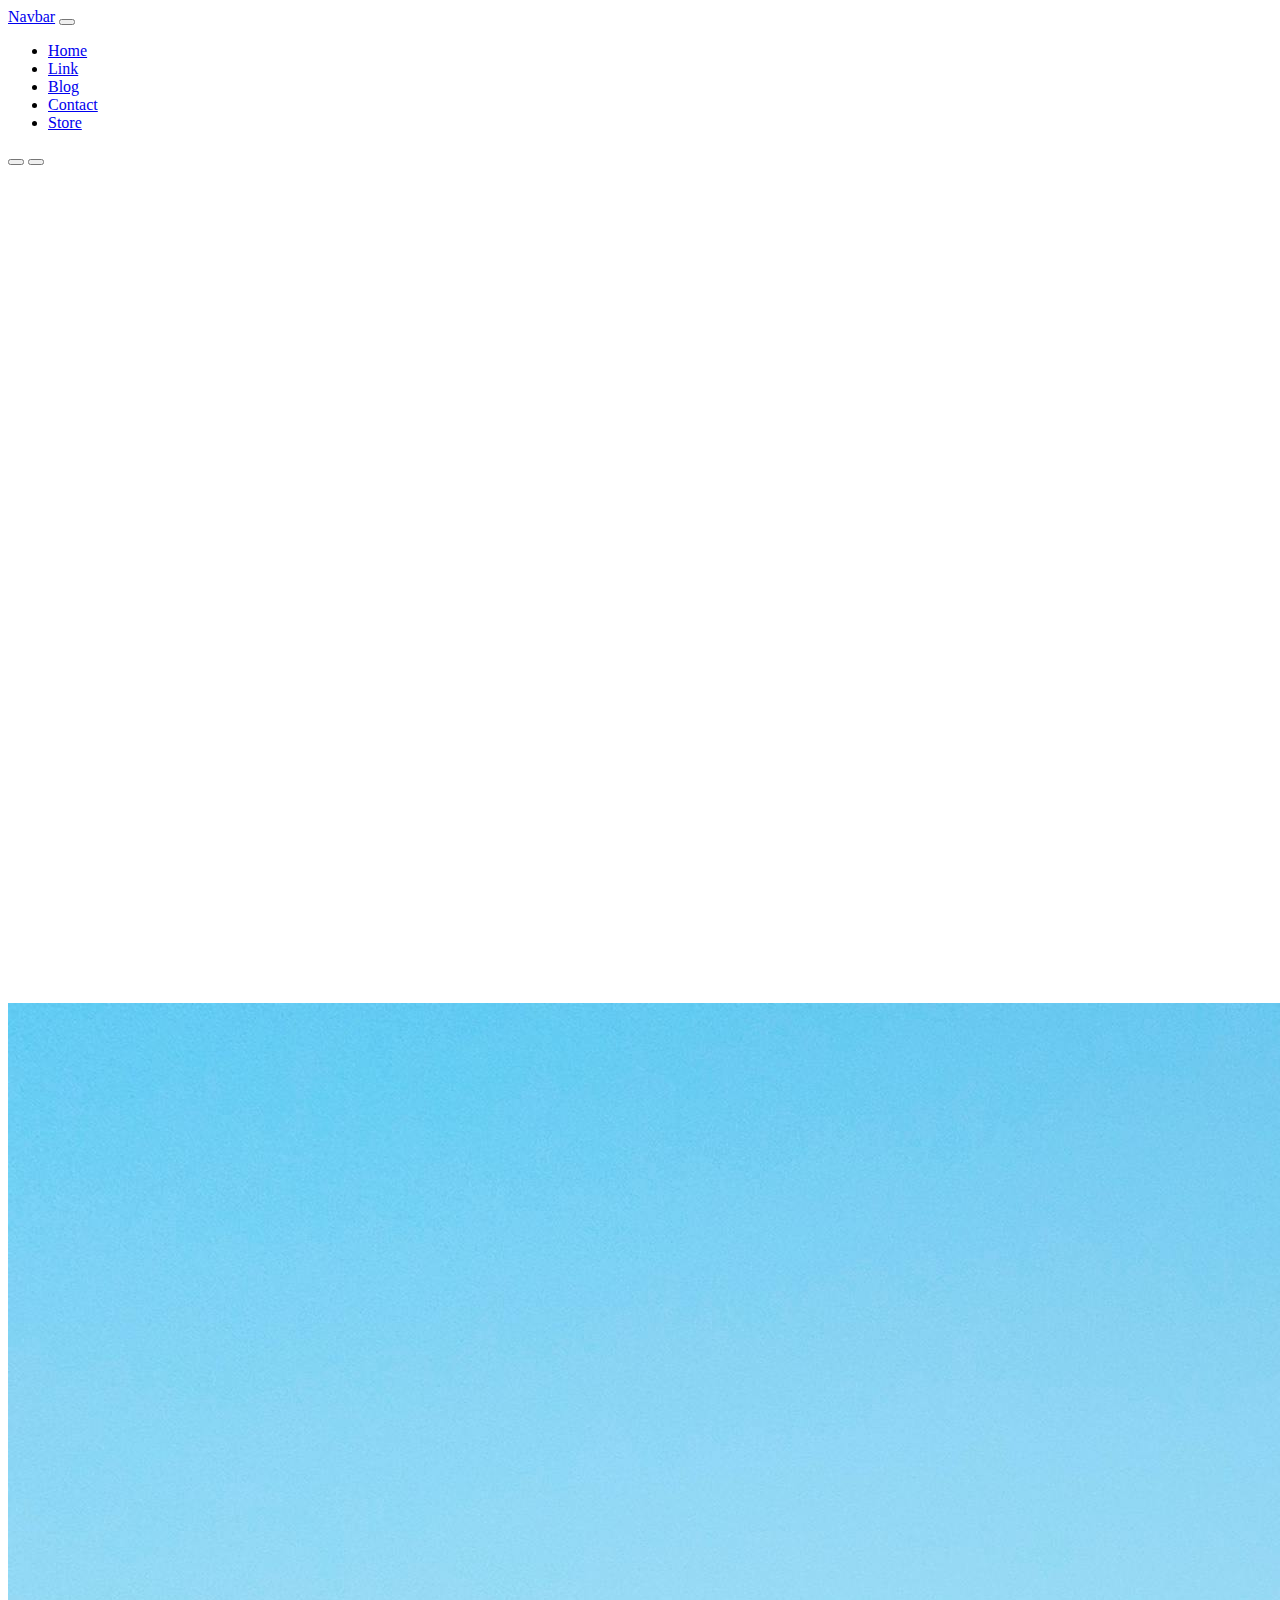
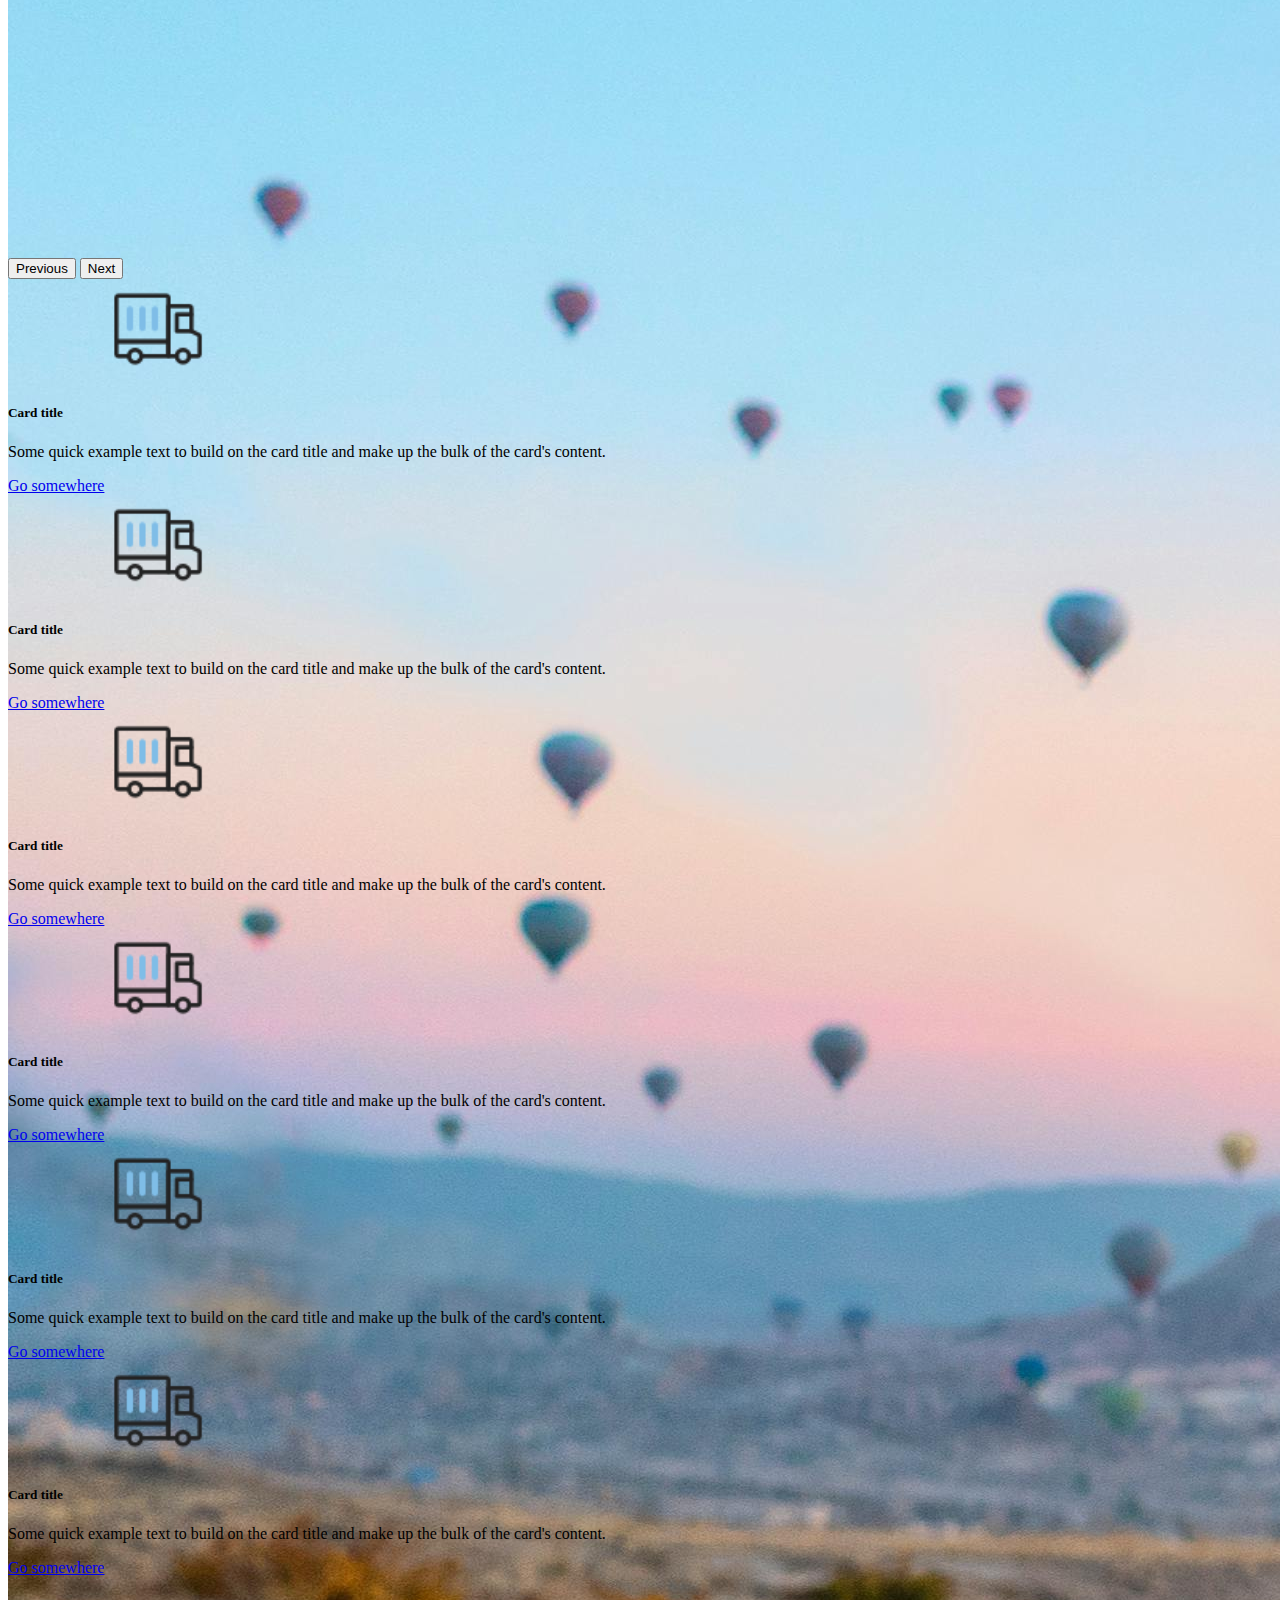
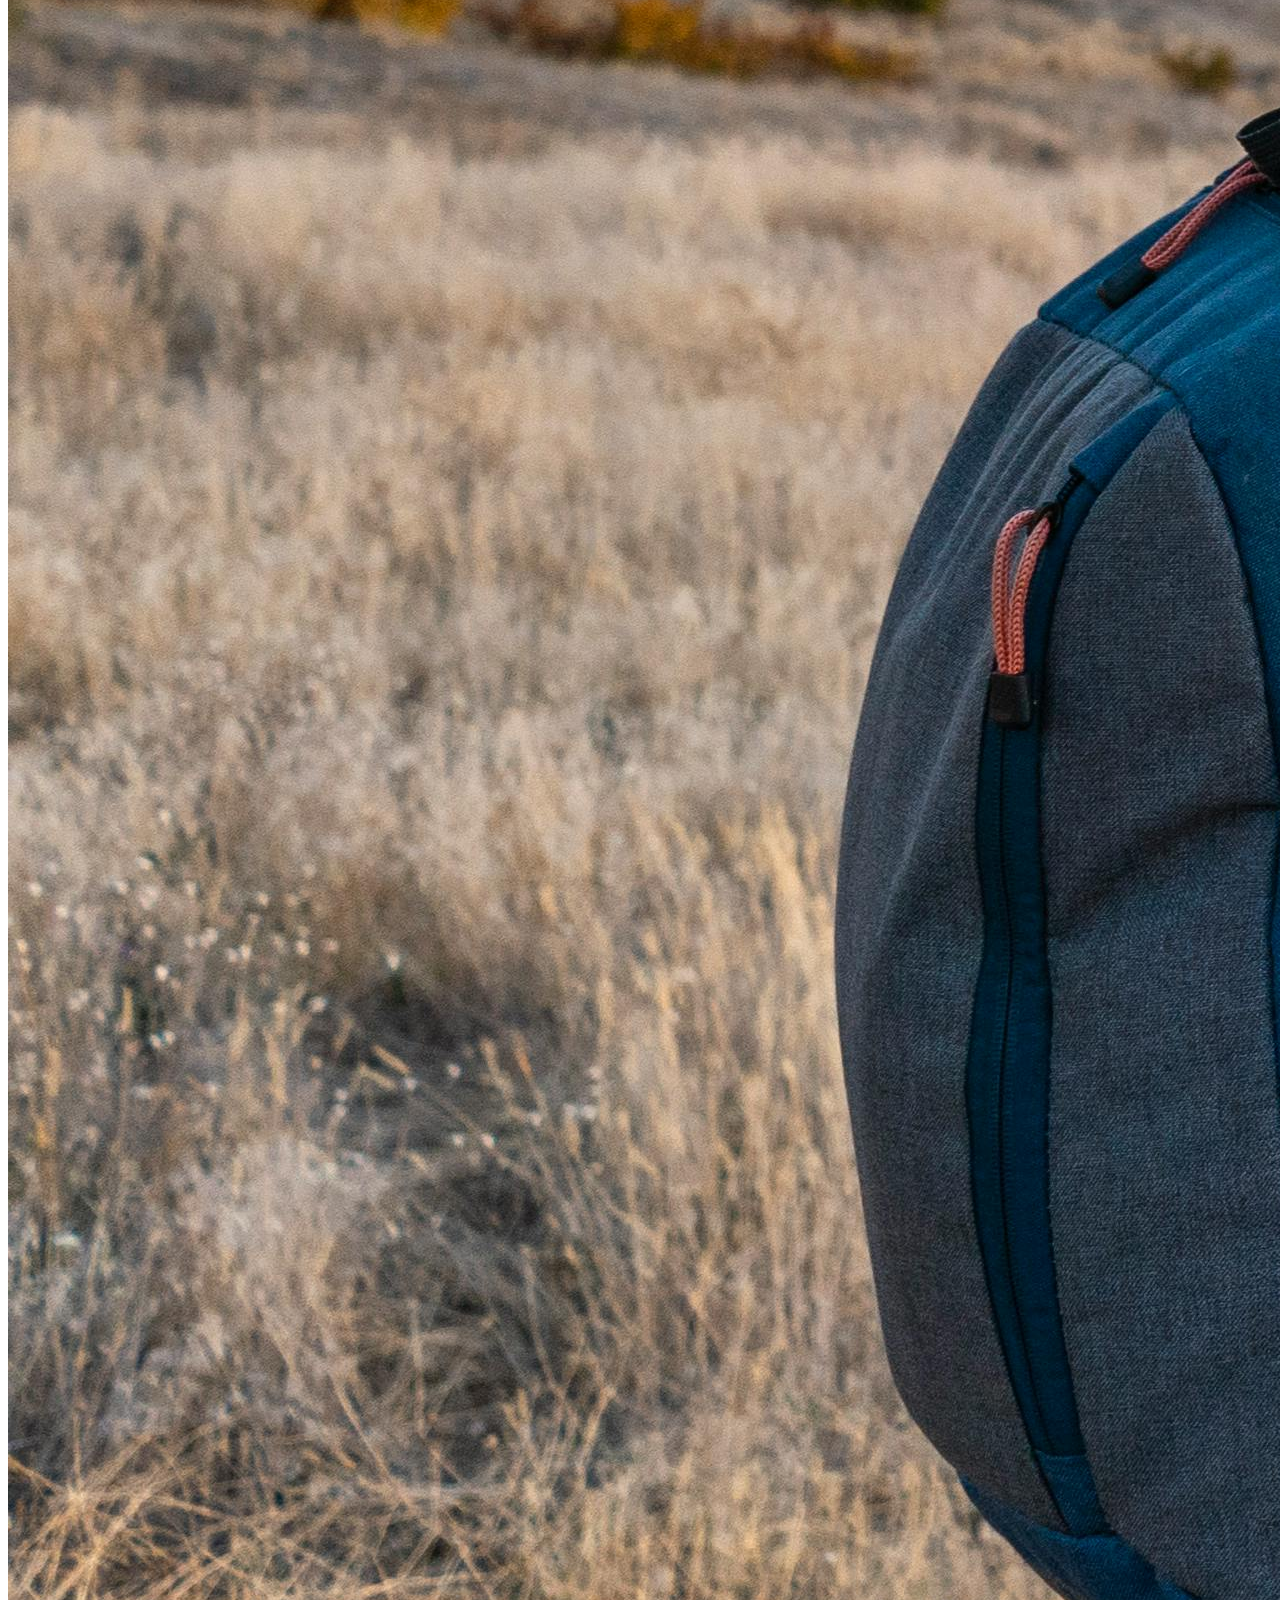
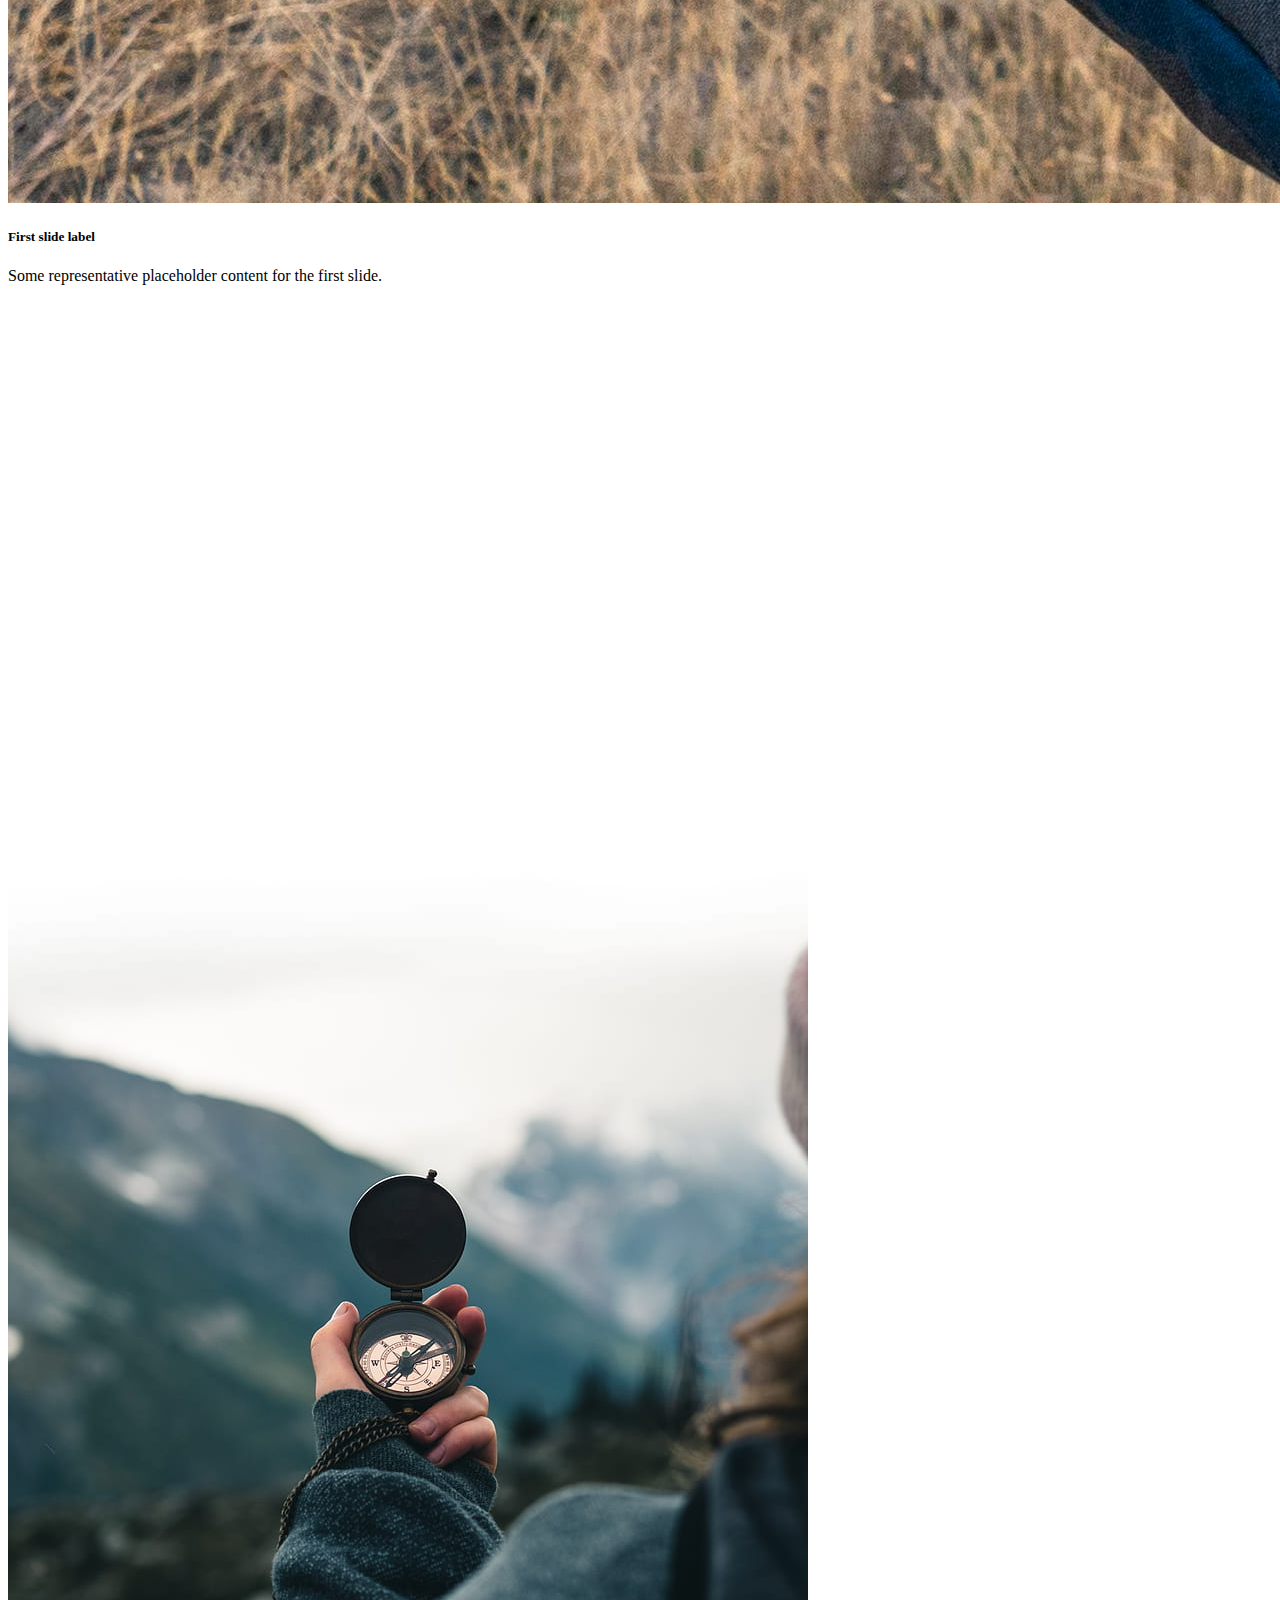
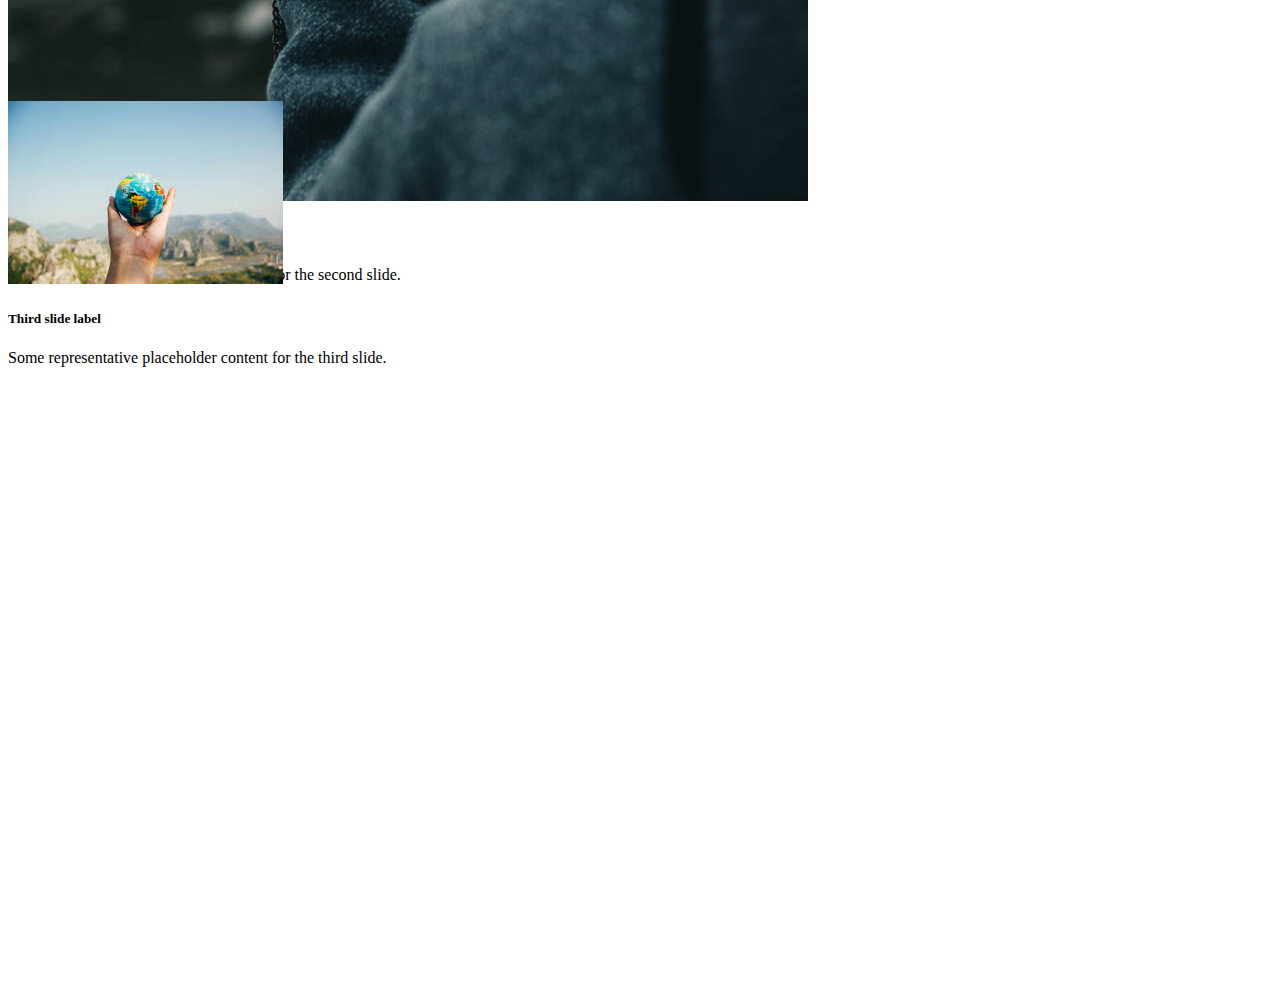
<file: vs code/index.html>
<!DOCTYPE html>
<html lang="en">

<head>
    <meta charset="UTF-8">
    <meta name="viewport" content="width=device-width, initial-scale=1.0">
    <title>Document</title>
    <!-- bootstrap 5 cdn css -->
    <link href="https://cdn.jsdelivr.net/npm/bootstrap@5.1.3/dist/css/bootstrap.min.css" rel="stylesheet"
        integrity="sha384-1BmE4kWBq78iYhFldvKuhfTAU6auU8tT94WrHftjDbrCEXSU1oBoqyl2QvZ6jIW3" crossorigin="anonymous">
    <style>
        .card .card-img-top {
            width: 100px;
            height: 100px;
            /* text-align: center; */
            margin-left: 100px;
        }

        /* .card{
        display-flex: ;
    } */
        .carousel-caption {
            padding-bottom: 500px;
        }
        .maps{
            padding-bottom: 10;
        }
    </style>

</head>

<body>
    <nav class="navbar fixed-top navbar-expand-lg navbar-light bg">
        <div class="container">
            <a class="navbar-brand" href="#">Navbar</a>
            <button class="navbar-toggler" type="button" data-bs-toggle="collapse"
                data-bs-target="#navbarSupportedContent" aria-controls="navbarSupportedContent" aria-expanded="false"
                aria-label="Toggle navigation">
                <span class="navbar-toggler-icon"></span>
            </button>
            <div class="collapse navbar-collapse" id="navbarSupportedContent">
                <ul class="navbar-nav text-center me-auto mb-2 mb-lg-0">
                    <li class="nav-item">
                        <a class="nav-link active" aria-current="page" href="#">Home</a>
                    </li>
                    <li class="nav-item">
                        <a class="nav-link" href="#">Link</a>
                    </li>
                    <li class="nav-item">
                        <a class="nav-link" href="#">Blog</a>
                    </li>
                    <li class="nav-item">
                        <a class="nav-link" href="#">Contact</a>
                    </li>
                    <li class="nav-item">
                        <a class="nav-link" href="#">Store</a>
                    </li>
                </ul>
            </div>
        </div>
        <div id="carouselExampleIndicators" class="carousel slide" data-bs-ride="carousel">

    </nav>



    <section>

        <div id="carouselExampleCaptions" class="carousel slide" data-bs-ride="carousel">
            <div class="carousel-indicators" style="height: 95vh; min-height: 350px;>
              <button type="button" data-bs-target="#carouselExampleCaptions" data-bs-slide-to="0" class="active"
                aria-current="true" aria-label="Slide 1"></button>
                <button type="button" data-bs-target="#carouselExampleCaptions" data-bs-slide-to="1"
                    aria-label="Slide 2"></button>
                <button type="button" data-bs-target="#carouselExampleCaptions" data-bs-slide-to="2"
                    aria-label="Slide 3"></button>
            </div>
            <div class="carousel-inner " style="height: 95vh; min-height: 350px;">
                <div class="carousel-item active">
                    <img src="./images/travel1.jpg" class="d-block w-100" alt="...">
                    <div class="carousel-caption d-none d-md-block">
                        <h5>First slide label</h5>
                        <p>Some representative placeholder content for the first slide.</p>
                    </div>
                </div>
                <div class="carousel-item" style="height: 100vh; min-height: 150px;">
                    <img src="./images/travel2.jpg" class="d-block w-100" alt="...">
                    <div class="carousel-caption d-none d-md-block">
                        <h5>Second slide label</h5>
                        <p>Some representative placeholder content for the second slide.</p>
                    </div>
                </div>
                <div class="carousel-item" style="height: 100vh; min-height: 150px;">
                    <img src="./images/travel3.jpg" class="d-block w-100" alt="...">
                    <div class="carousel-caption">
                        <h5>Third slide label</h5>
                        <p>Some representative placeholder content for the third slide.</p>
                    </div>
                </div>
            </div>
            <button class="carousel-control-prev" type="button" data-bs-target="#carouselExampleCaptions"
                data-bs-slide="prev">
                <span class="carousel-control-prev-icon" aria-hidden="true"></span>
                <span class="visually-hidden">Previous</span>
            </button>
            <button class="carousel-control-next" type="button" data-bs-target="#carouselExampleCaptions"
                data-bs-slide="next">
                <span class="carousel-control-next-icon" aria-hidden="true"></span>
                <span class="visually-hidden">Next</span>
            </button>
        </div>
    </section>

    <div class="container mt-4">
        <div class="row">
            <div class="col">
                <div class="card">
                    <img src="./images/delivery-truck.png" class="card-img-top" alt="...">
                    <div class="card-body">
                        <h5 class="card-title">Card title</h5>
                        <p class="card-text">Some quick example text to build on the card title and make up the bulk of
                            the card's content.</p>
                        <a href="#" class="btn btn-primary">Go somewhere</a>
                    </div>
                </div>
            </div>
            <div class="col">
                <div class="card">
                    <img src="./images/delivery-truck.png" class="card-img-top" alt="...">
                    <div class="card-body">
                        <h5 class="card-title">Card title</h5>
                        <p class="card-text">Some quick example text to build on the card title and make up the bulk of
                            the card's content.</p>
                        <a href="#" class="btn btn-primary">Go somewhere</a>
                    </div>
                </div>
            </div>
            <div class="col">
                <div class="card">
                    <img src="./images/delivery-truck.png" class="card-img-top" alt="...">
                    <div class="card-body">
                        <h5 class="card-title">Card title</h5>
                        <p class="card-text">Some quick example text to build on the card title and make up the bulk of
                            the card's content.</p>
                        <a href="#" class="btn btn-primary">Go somewhere</a>
                    </div>
                </div>
            </div>
        </div>
        <div class="row mt-4">
            <div class="col">
                <div class="card">
                    <img src="./images/delivery-truck.png" class="card-img-top" alt="...">
                    <div class="card-body">
                        <h5 class="card-title">Card title</h5>
                        <p class="card-text">Some quick example text to build on the card title and make up the bulk of
                            the card's content.</p>
                        <a href="#" class="btn btn-primary">Go somewhere</a>
                    </div>
                </div>
            </div>
            <div class="col">
                <div class="card">
                    <img src="./images/delivery-truck.png" class="card-img-top" alt="...">
                    <div class="card-body">
                        <h5 class="card-title">Card title</h5>
                        <p class="card-text">Some quick example text to build on the card title and make up the bulk of
                            the card's content.</p>
                        <a href="#" class="btn btn-primary">Go somewhere</a>
                    </div>
                </div>
            </div>
            <div class="col">
                <div class="card">
                    <img src="./images/delivery-truck.png" class="card-img-top" alt="...">
                    <div class="card-body">
                        <h5 class="card-title">Card title</h5>
                        <p class="card-text">Some quick example text to build on the card title and make up the bulk of
                            the card's content.</p>
                        <a href="#" class="btn btn-primary">Go somewhere</a>
                    </div>
                </div>
            </div>
        </div>
    </div>

    <div class="maps">
        <iframe
            src="https://www.google.com/maps/embed?pb=!1m18!1m12!1m3!1d31702.250317900925!2d72.54477599063358!3d23.028696409500917!2m3!1f0!2f0!3f0!3m2!1i1024!2i768!4f13.1!3m3!1m2!1s0x395e84ead1103329%3A0x1a907f7fee8b2b7f!2sGujarat%20University!5e0!3m2!1sen!2sin!4v1721390729762!5m2!1sen!2sin"
            width="700px" height="450" style="border:0;" allowfullscreen="" loading="lazy"
            referrerpolicy="no-referrer-when-downgrade"></iframe>
    </div>
    <script src="https://cdn.jsdelivr.net/npm/bootstrap@5.1.3/dist/js/bootstrap.bundle.min.js"
        integrity="sha384-ka7Sk0Gln4gmtz2MlQnikT1wXgYsOg+OMhuP+IlRH9sENBO0LRn5q+8nbTov4+1p"
        crossorigin="anonymous"></script>

</body>

</html>
</file>
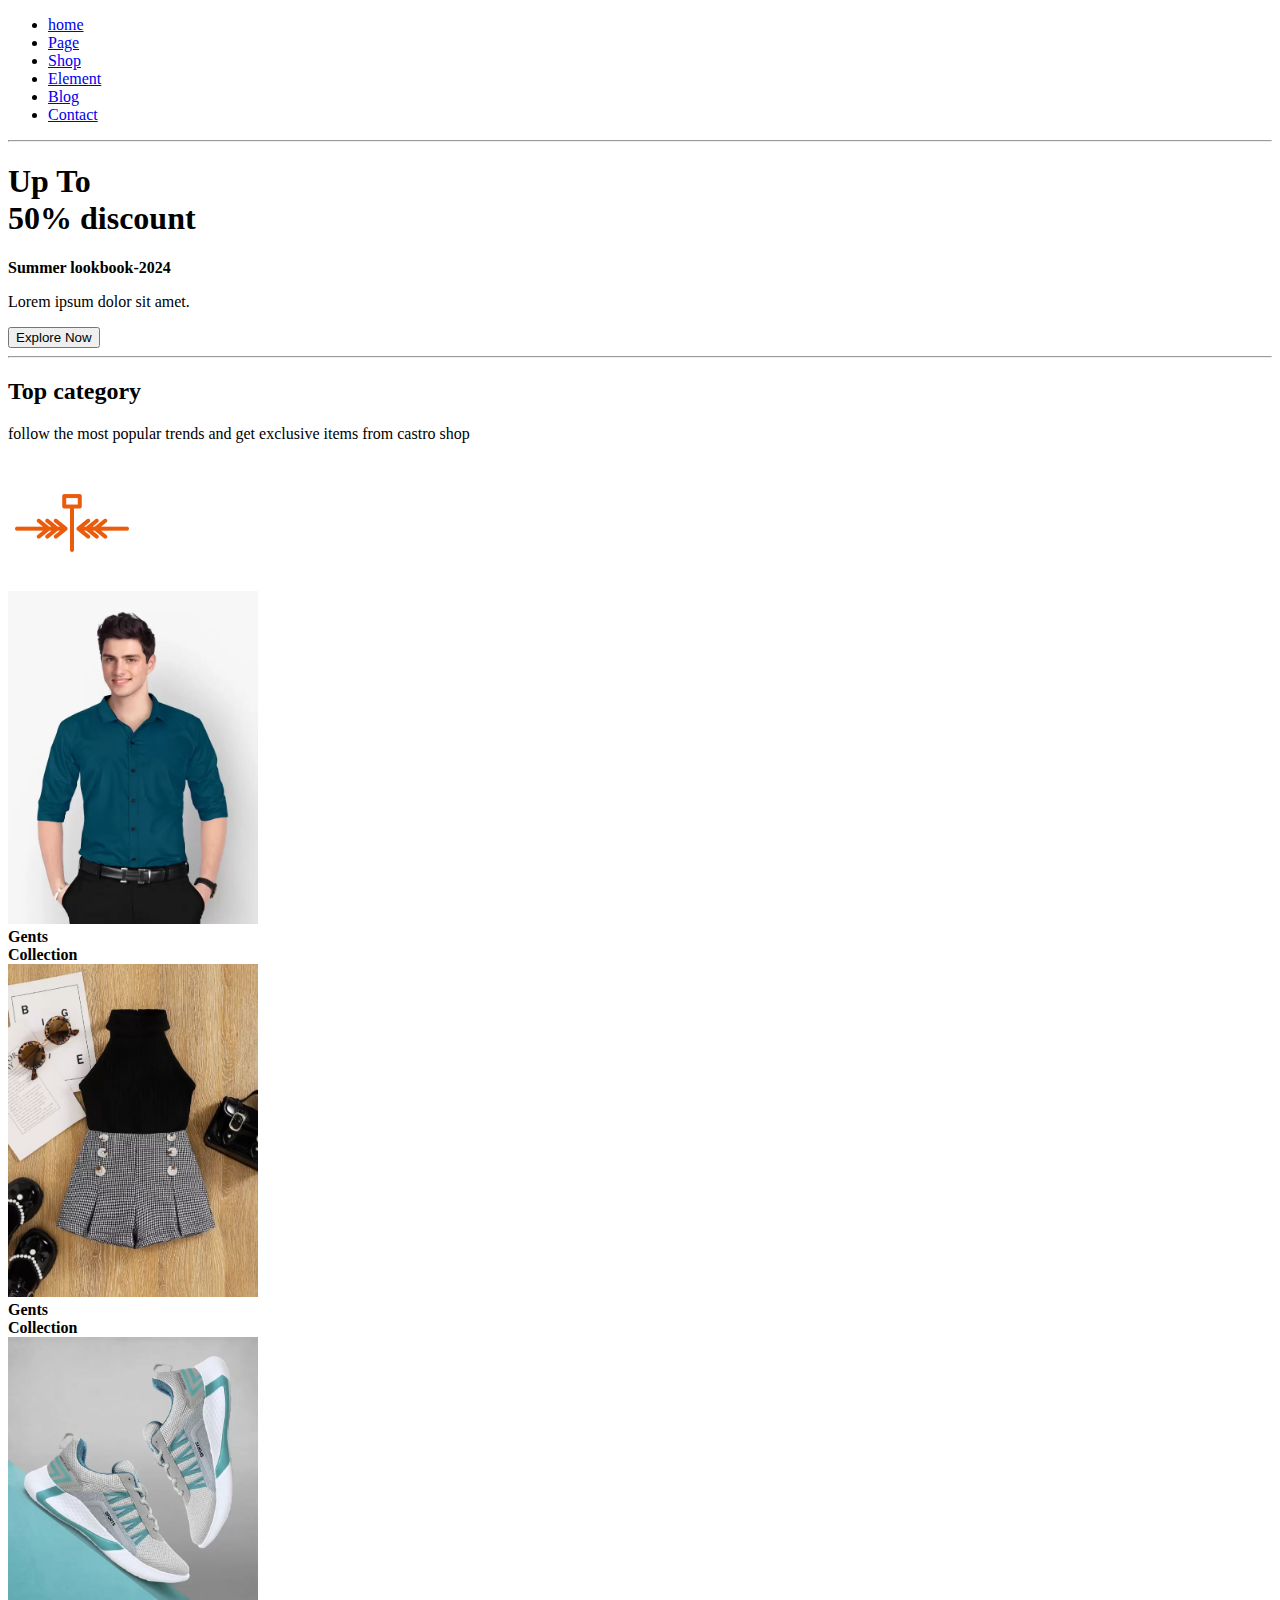
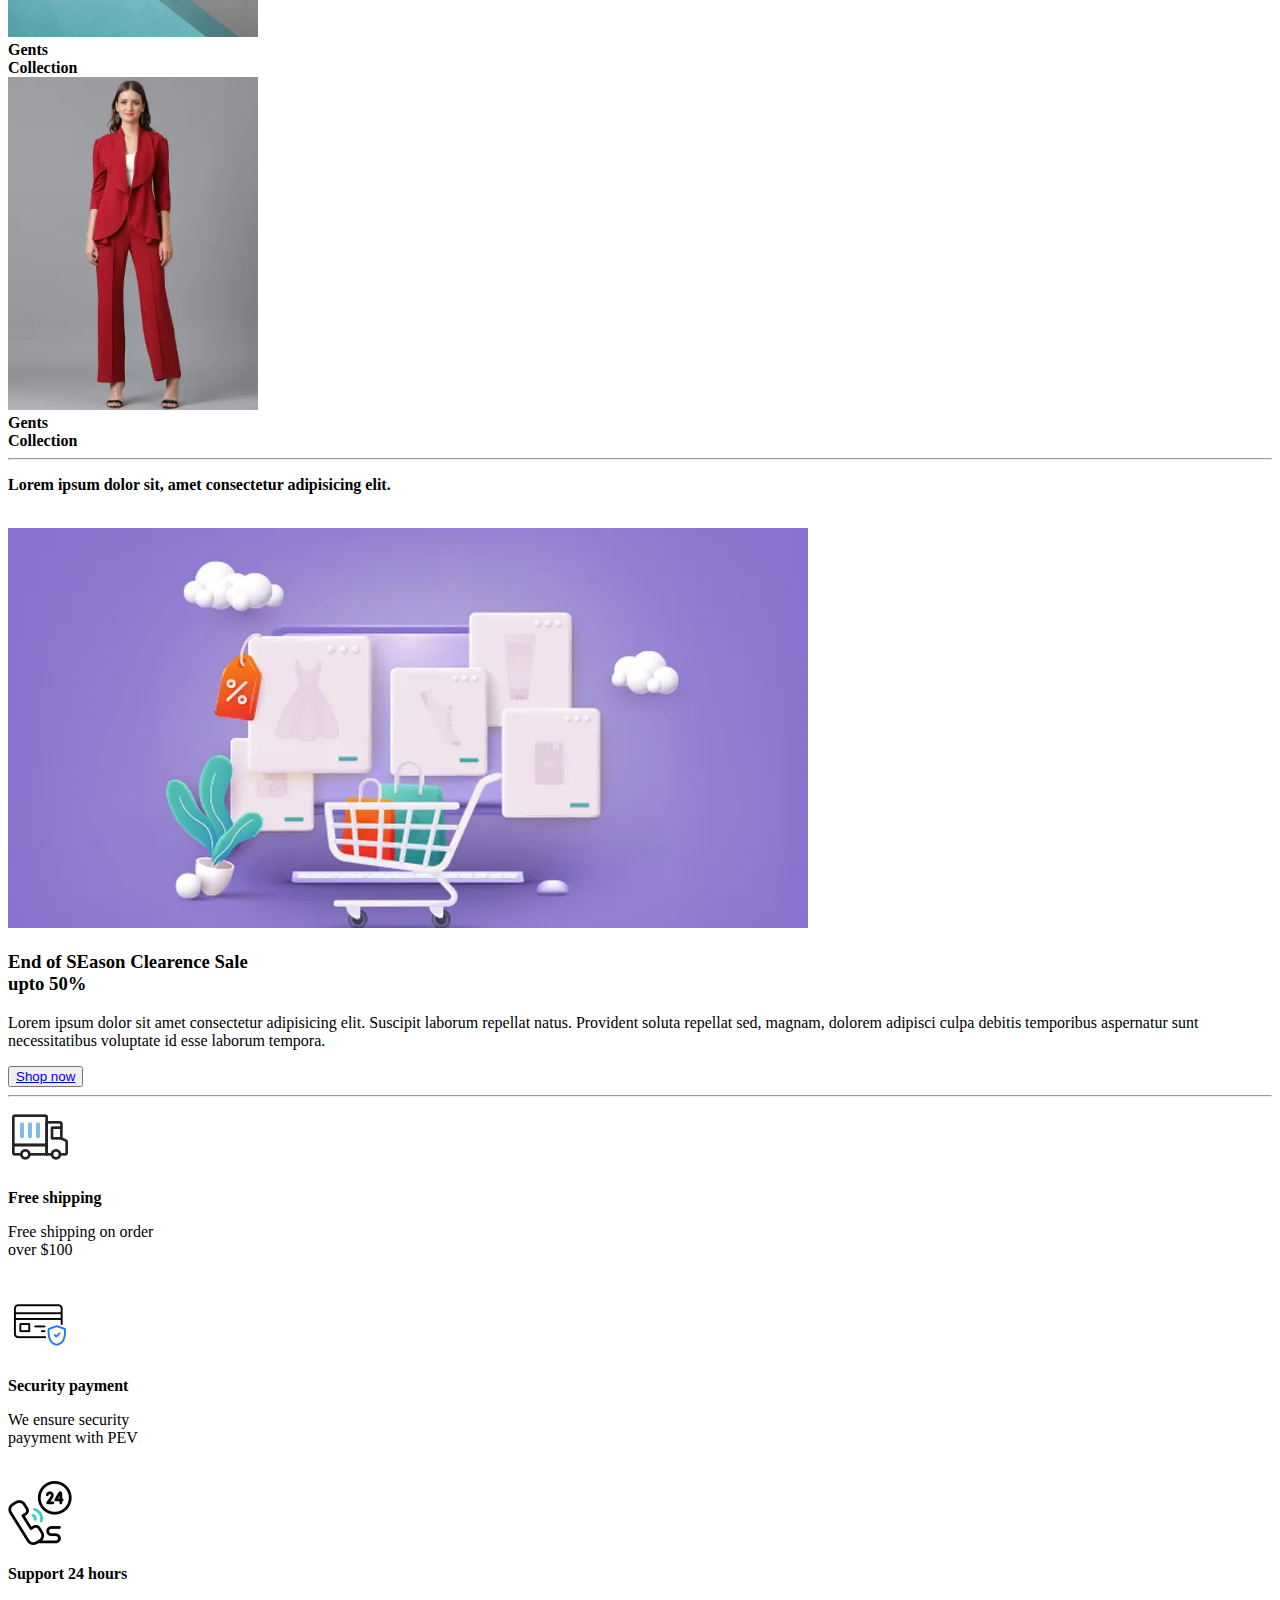
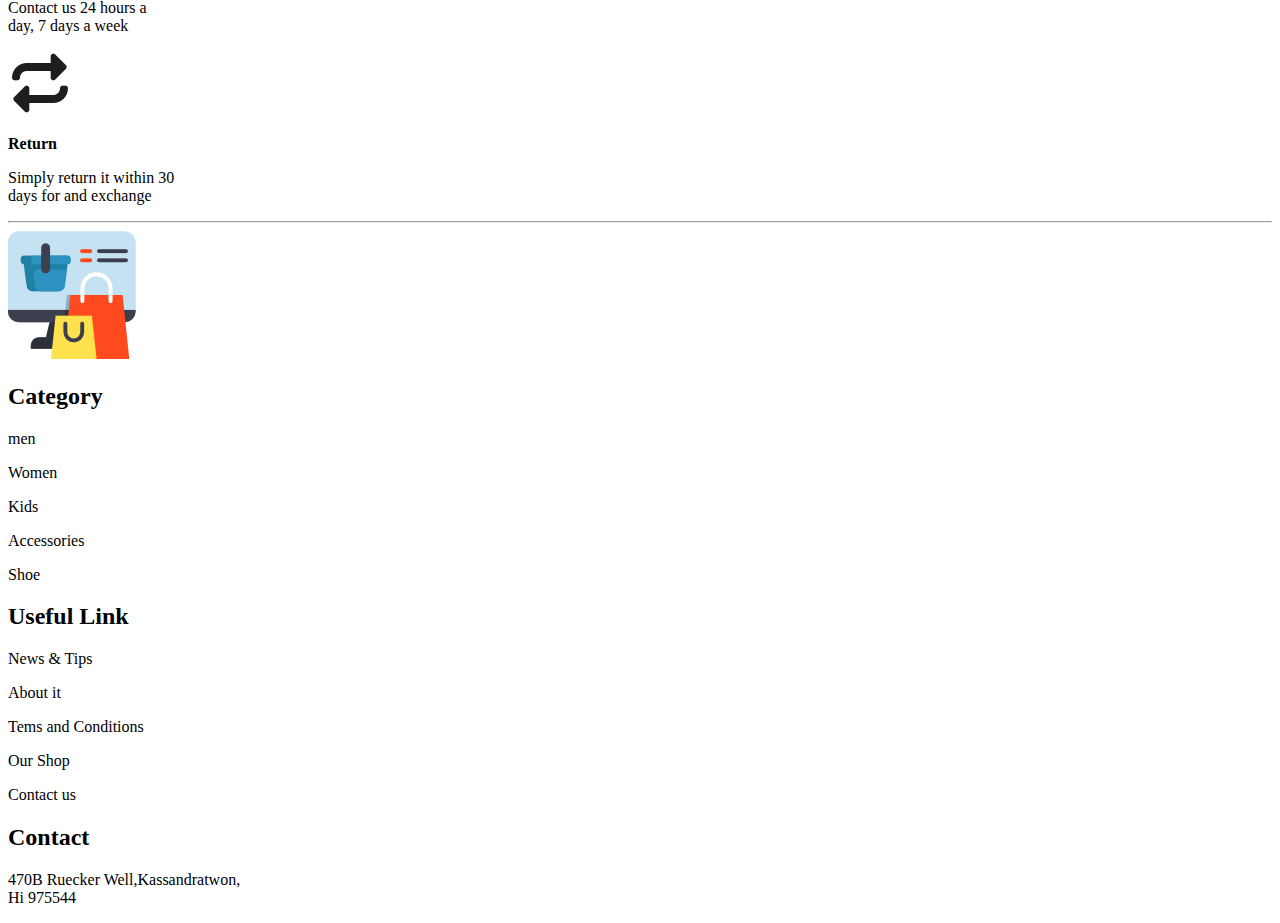
<file: vs code/hitarth.html>
<!DOCTYPE html>
<html>
    <head>
        <body>
            <ul>
                <li><a href="Home">home</a></li>
                <li><a href="Page">Page</a></li>
                <li><a href="Shop">Shop</a></li>
                <li><a href="Element">Element</a></li>
                <li><a href="Blog">Blog</a></li>
                <li><a href="Contact">Contact</a></li>
            </ul>
            <hr>
            <h1> Up To <br>
            50% discount</h1>
            <p><b> Summer lookbook-2024</b></p>
            <p>Lorem ipsum dolor sit amet.</p>
            <button> Explore Now</button>
            <hr>
            <h2><b> Top category </b></h2>
            <p>follow the most popular trends and get exclusive items from castro shop</p>
            <img src="./images/arrow-left-from-line.png" alt=""><br>
            <img src="./images/MenWear.webp" alt="" width="250px"><br>
            <b>Gents <br>Collection</b><br>
            <img src="./images/kidwear.webp" alt="" width="250px"><br>
            <b>Gents <br>Collection</b><br>
            <img src="./images/FootWear.webp" alt="" width="250px"><br>
            <b>Gents <br>Collection</b><br>
            <img src="./images/WomenWear.webp" alt="" width="250px"><br>
            <b>Gents <br>Collection</b><br>
            <hr>
            <p><b>Lorem ipsum dolor sit, amet consectetur adipisicing elit.</b></p><br>
            <img src="./eCommerce-2.webp" alt="">
            <h3><b>End of SEason Clearence Sale <br>upto 50%</b></h3>
            <p>Lorem ipsum dolor sit amet consectetur adipisicing elit. Suscipit laborum repellat natus. Provident soluta repellat sed, magnam, dolorem adipisci culpa debitis temporibus aspernatur sunt necessitatibus voluptate id esse laborum tempora.</p>
            <button><a href="Shop now">Shop now</a></button><br>
            <hr>
            <img src="./images/delivery-truck.png" alt="">
            <p><b>Free shipping</b></p>
            <p>Free shipping on order <br>over $100</p><br>
            <img src="./images/credit-card.png" alt="">
            <p><b>Security payment</b></p>
            <p>We ensure security <br>payyment with PEV</p><br>
            <img src="./images/phone.png" alt="">
            <p><b>Support 24 hours</b></p>
            <p>Contact us 24 hours a <br> day, 7 days a week</p>
            <img src="./images/return.png" alt="">
            <p><b>Return</b></p>
            <p>Simply return it within 30 <br>days for and exchange</p>
            <hr>
            <img src="./images/shopping.png" alt=""><br>
            <h2>Category</h2>
            <p>men</p>
            <p>Women</p>
            <p>Kids</p>
            <p>Accessories</p>
            <p>Shoe</p>
            <h2>Useful Link</h2>
            <p>News & Tips</p>
            <p>About it</p>
            <p>Tems and Conditions</p>
            <p>Our Shop</p>
            <p>Contact us</p>
            <h2>Contact</h2>
            <p>470B Ruecker Well,Kassandratwon,<br>Hi 975544</p>
        </body>
    </head>
</html>
</file>
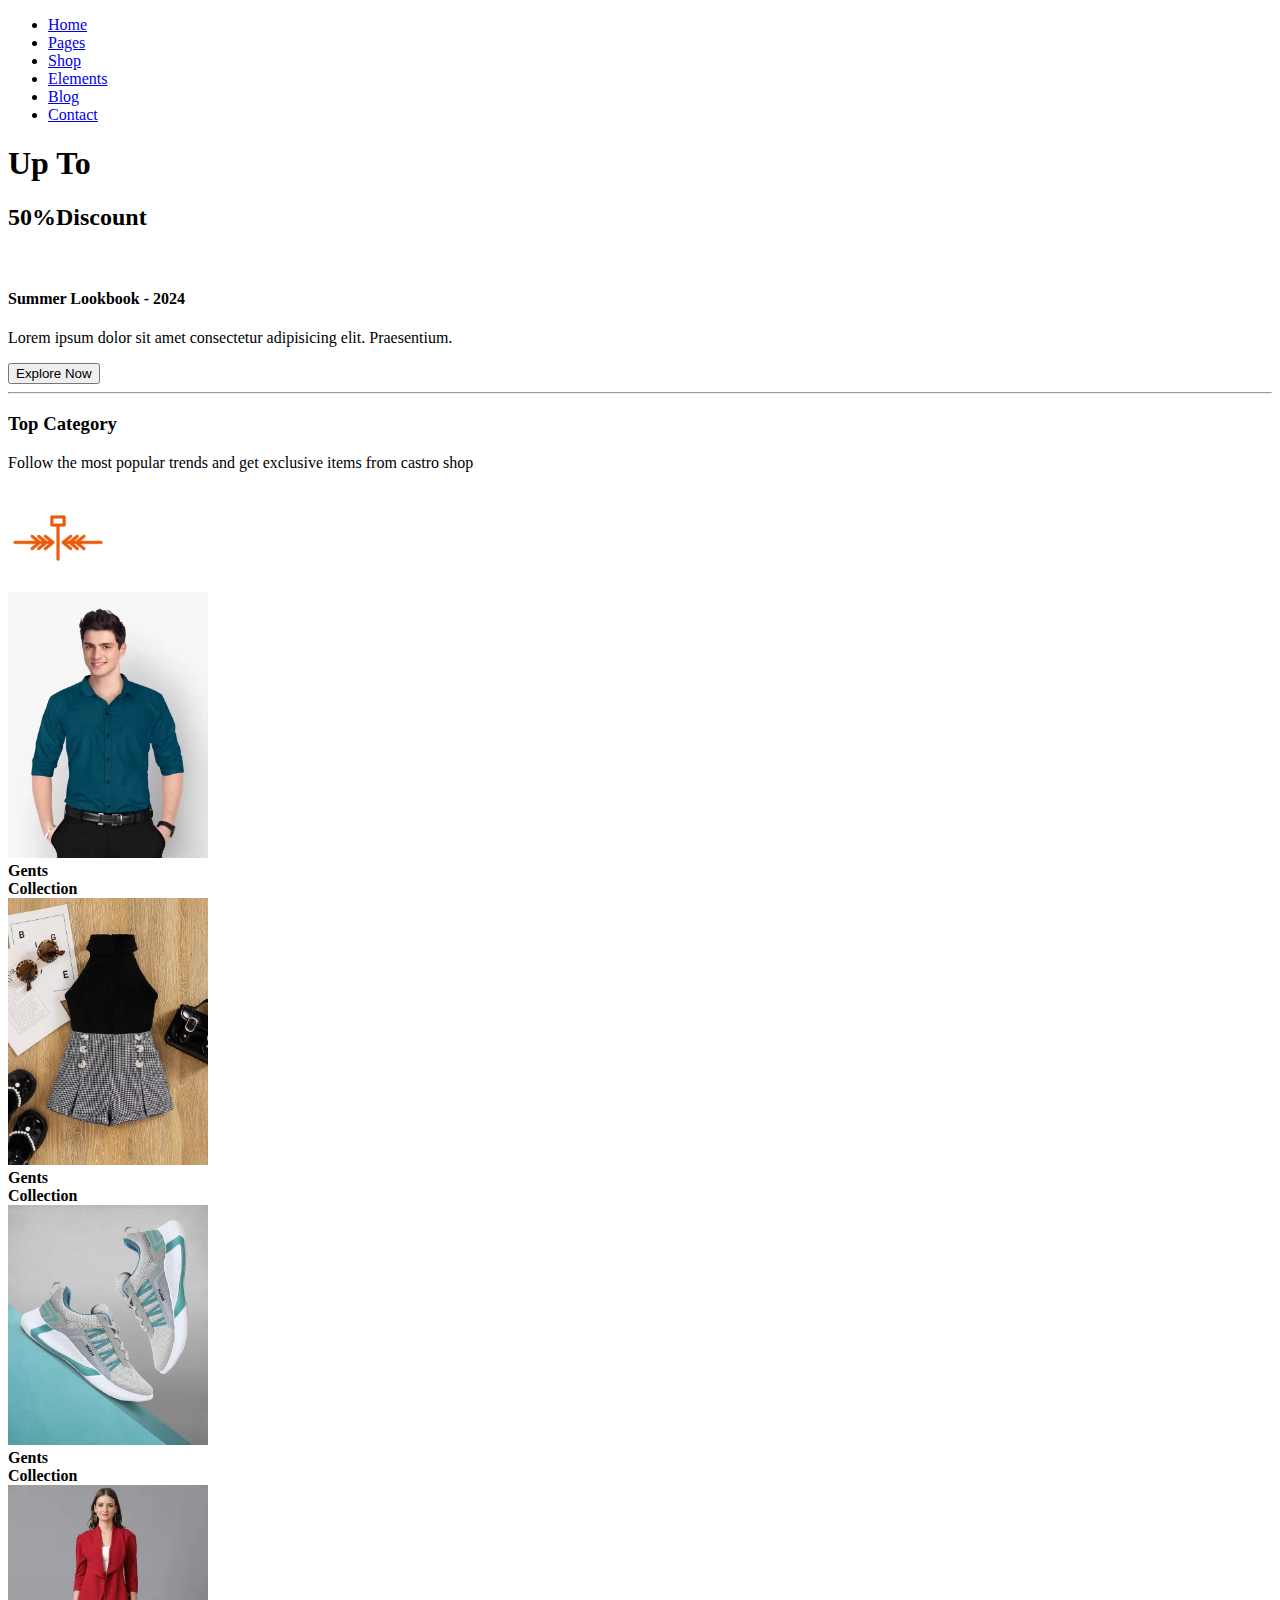
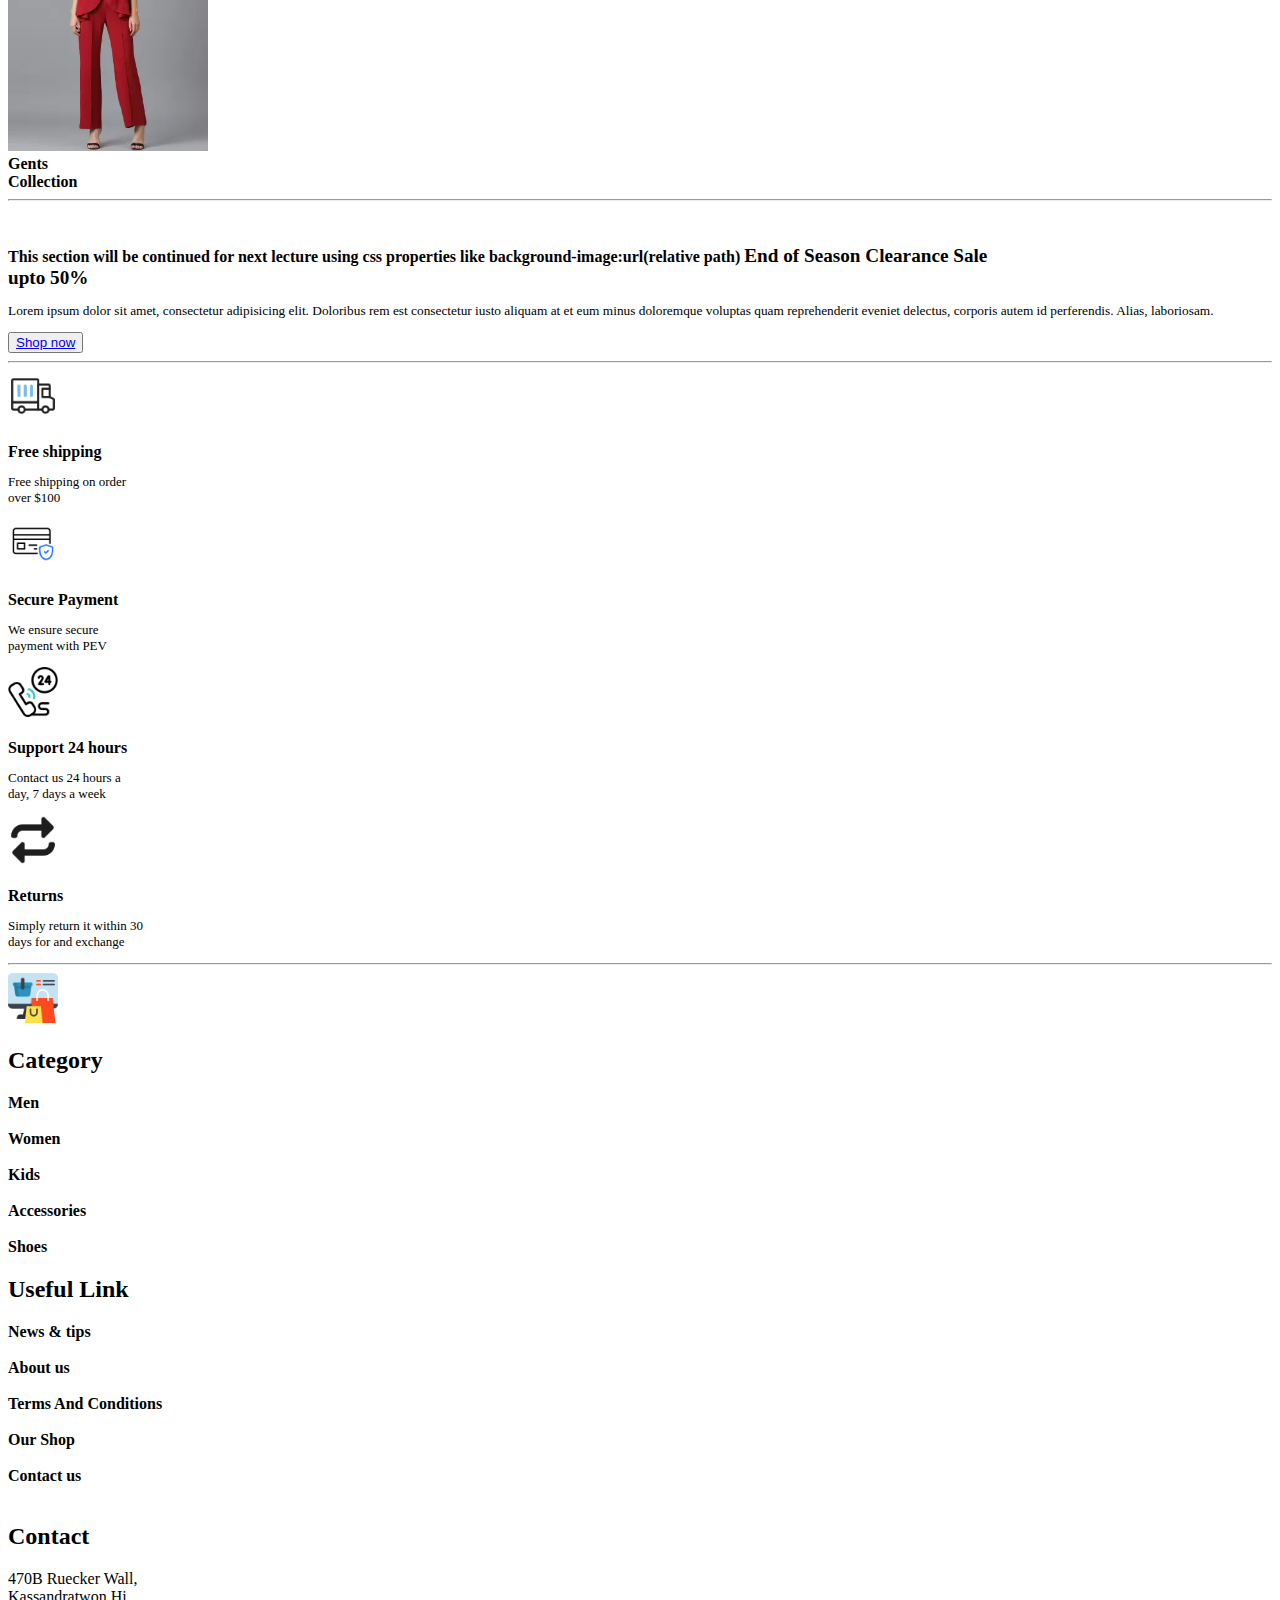
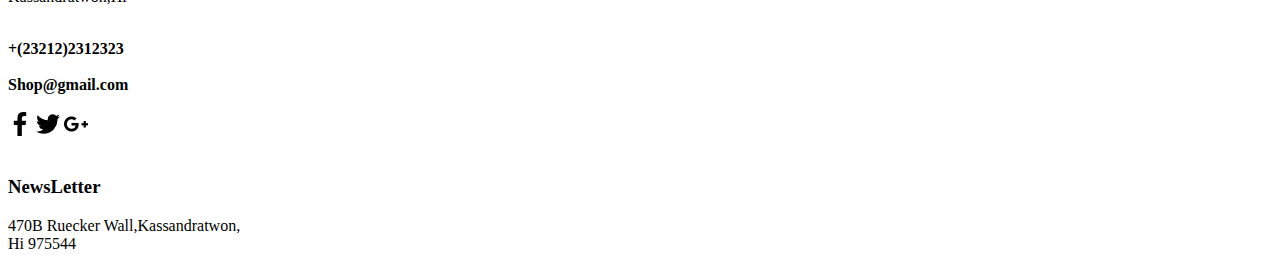
<file: vs code/practice.html>
<!DOCTYPE html>
<html>

<head>
    <link rel="stylesheet" href="style.css">
</head>

<body>
    <ul>
        <li><a href="Home">Home</a></li>
        <li><a href="Pages">Pages</a></li>
        <li><a href="Shop">Shop</a></li>
        <li><a href="Elements">Elements</a></li>
        <li><a href="Blog">Blog</a></li>
        <li><a href="Contact">Contact</a></li>
    </ul>

    <div class="container">

        <h1>Up To</h1>
        <h2><span>50%</span>Discount </h2>
        <br>
        <h4>Summer Lookbook - 2024</h4>

        <p>Lorem ipsum dolor sit amet consectetur adipisicing elit. Praesentium.</p>

        <button>Explore Now</button>


    </div>

    <hr>
    <div class="top">
        <h3>Top Category</h3>

        <p>Follow the most popular trends and get exclusive items from castro shop</p>
        <img src="./images/arrow-left-from-line.png" alt="arrow" width="100px">
    </div>
    <div class="img">
        <div class="img1">
            <img src="./images/MenWear.webp" alt="men" style="width: 200px;">
            <br>
            <b>Gents</b>
            <br>
            <b>Collection</b>
        </div>
        <div class="img1">
            <img src="./images/kidwear.webp" alt="blacktop" style="width: 200px;">
            <br>
            <b>Gents</b>
            <br>
            <b>Collection</b>
        </div>
        <div class="img1">
            <img src="./images/FootWear.webp" alt="shoes" style="width: 200px;">
            <br>
            <b>Gents</b>
            <br>
            <b>Collection</b>
        </div>
        <div class="img1">
            <img src="./images/WomenWear.webp" alt="ladies" style="width: 200px;">
            <br>
            <b>Gents</b>
            <br>
            <b>Collection</b>
        </div>
    </div>
    <hr>
    <br>
    <br>
    <div class="cont1">
        <b>This section will be continued for next lecture using css properties like background-image:url(relative
            path)</b>
        <b style="font-size: larger;">End of Season Clearance Sale</b>
        <br>
        <b style="font-size: larger;">upto 50%</b>
        <br>
        <p style="font-size: smaller;">Lorem ipsum dolor sit amet, consectetur adipisicing elit. Doloribus rem est
            consectetur iusto aliquam at et eum minus doloremque voluptas quam reprehenderit eveniet delectus, corporis
            autem id perferendis. Alias, laboriosam.</p>
        <button><a href="shop">Shop now</a></button>
    </div>
    <hr>
    <div class="parent">
        <div class="card1">
            <img src="./images/delivery-truck.png" alt="card" style="width: 50px;">
            <br>
            <br>
            <b>Free shipping</b>
            <br>
            <p style="font-size: small;">Free shipping on order <br>
                over $100</p>
        </div>
        <div class="card2">
            <img src="./images/credit-card.png" alt="card" style='width: 50px;'>
            <br>
            <br>
            <b>Secure Payment</b>
            <br>
            <p style="font-size: small;">We ensure secure<br>
                payment with PEV</p>
        </div>
        <div class="card2">
            <img src="./images/phone.png" alt="phone" style="width: 50px;">
            <br>
            <br>
            <b>Support 24 hours</b>
            <br>
            <p style="font-size: small;">Contact us 24 hours a<br>
                day, 7 days a week</p>
        </div>
        <div class="card2">
            <img src="./images/return.png" alt="return" style="width: 50px;">
            <br>
            <br>
            <b>Returns</b>
            <br>
            <p style="font-size: small;">Simply return it within 30<br>
                days for and exchange</p>
        </div>
    </div>
    <hr>
    <div>
        <img src="./images/shopping.png" alt="shopping" style="width: 50px;">
        <br>
        <h2>Category</h2>
        <b>Men</b>
        <br><br>
        <b>Women</b>
        <br><br>
        <b>Kids</b>
        <br><br>
        <b>Accessories</b>
        <br><br>
        <b>Shoes</b>
        <br>
    </div>
    
    <h2>Useful Link</h2>
    <b>News & tips</b>
    <br><br>
    <b>About us</b>
    <br><br>
    <b>Terms And Conditions</b>
    <br><br>
    <b>Our Shop</b>
    <br><br>
    <b>Contact us</b>
    <br><br>
    <h2>Contact</h2>
    <p>470B Ruecker Wall,<br>
        Kassandratwon,Hi</p>
    <br>
    <b>+(23212)2312323</b>
    <br>
    <br>
    <b>Shop@gmail.com</b>
    <br><br>
    <img src="./images/facebook-app-symbol.png" alt="fb">
    <img src="./images/twitter.png" alt="twitter">
    <img src="./images/google-plus.png" alt="google-plus">
    <br>
    <br>
    <h3>NewsLetter</h3>
    <p>470B Ruecker Wall,Kassandratwon,<br>
        Hi 975544</p>
</body>

</html>
</file>
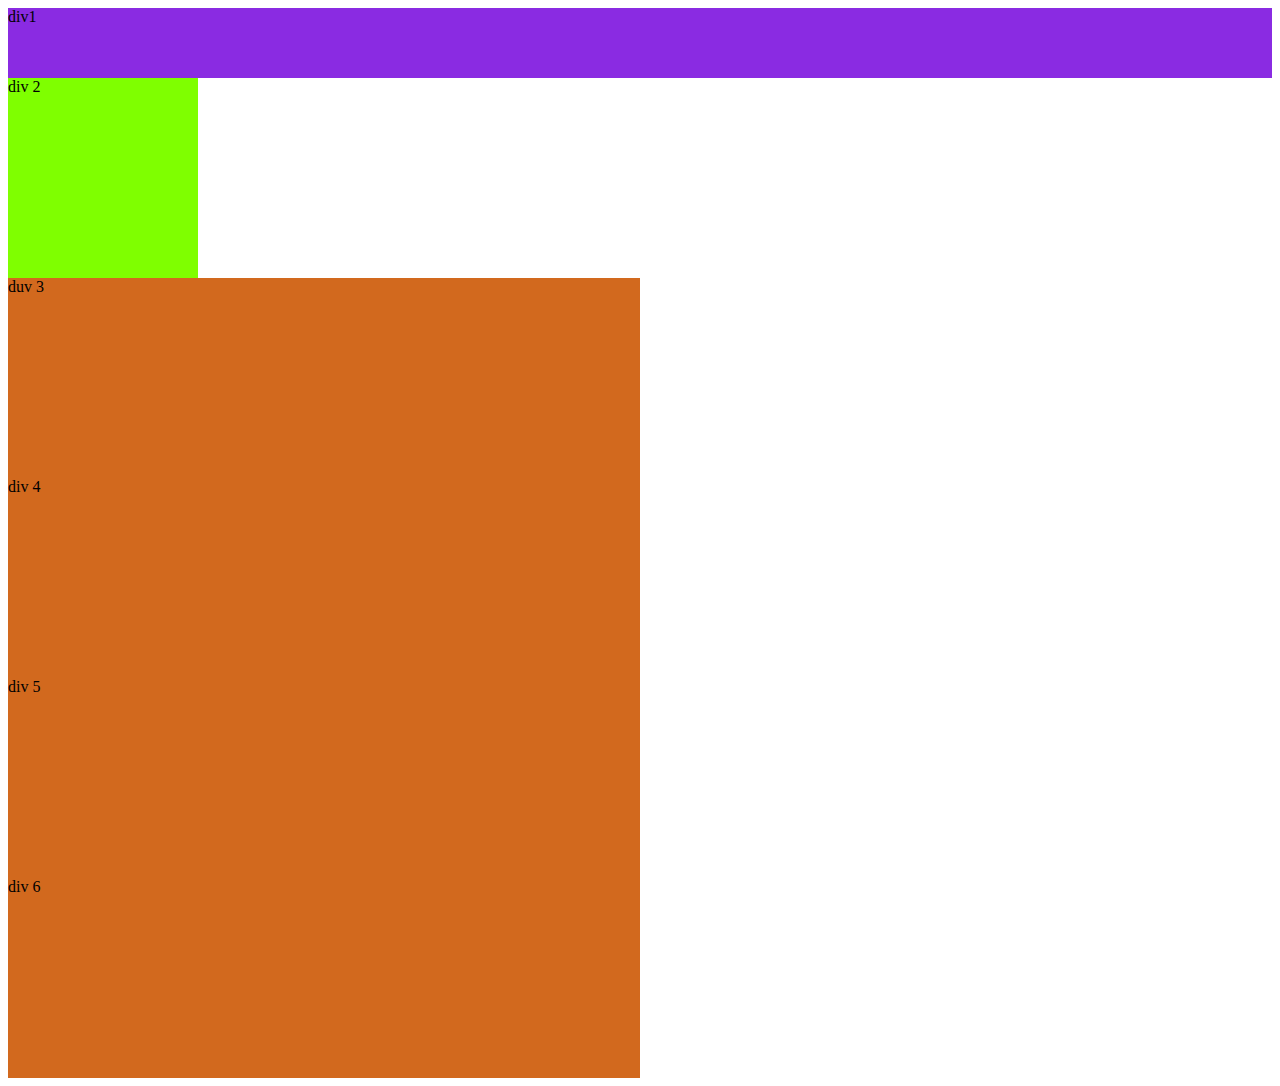
<file: vs code/static_web.html>
<!DOCTYPE html>
<html>
    <head>
        <style>
            #div1{
                width: 100%;
                height: 70px;
                background-color: blueviolet;
            }
            #div2{
                width: 15%;
                height: 200px;
                background-color: chartreuse;
            }
            #div3{
                width: 50%;
                height: 200px;
                background-color: chocolate;
            }
            #div4{
                width: 50%;
                height: 200px;
                background-color: chocolate;
            }
            #div5{
                width: 50%;
                height: 200px;
                background-color: chocolate;
            }
            #div6{
                width: 50%;
                height: 200px;
                background-color: chocolate;
            }
        </style>
    </head>
    <body>
        <div id="div1">
            div1
        </div>
        <div id="div2">
            div 2
        </div>
        <div id="div3">
            duv 3
        </div>
        <div id="div4">
            div 4
        </div>
        <div id="div5">
            div 5
        </div>
        <div id="div6">
            div 6
        </div>
    </body>
</html>
</file>
<file: vs code/style.css>
/* *{
    margin: 0;
    padding: 0;
    box-sizing: border-box;
}

.container{
    text-align: center;
    background-color: #eceff4;
    padding-top: 30px;

}
button{
    background-color: #d3d3d3;
    border: none;
    margin-top: 20px;
    margin-bottom: 20px;
    padding: 10px;
    border-radius: 5px;
    padding-left: 20px;
    padding-right: 20px;
}

span{
    color: red;
}

.top{
    text-align: center;
}

.img1{
   float: left;

}

.cont1{
    clear: both;
}

.img{
    width: 900px;
    margin: 0 auto;
}
 */


 .carousel-caption{
    padding-bottom: 140px;
    
 }
</file>
